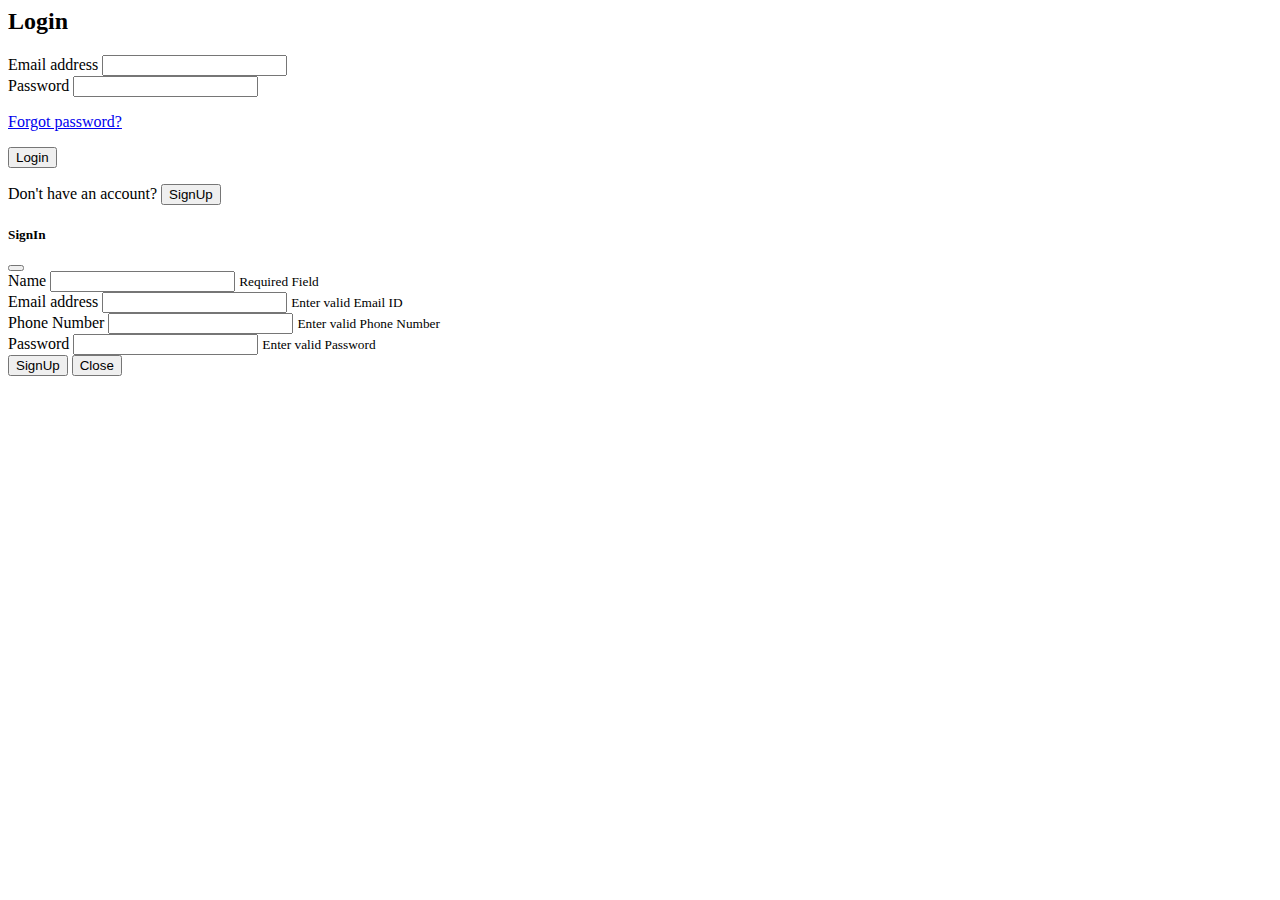
<file: frontend/src/app/home/home.component.html>
<app-header></app-header>
<!DOCTYPE html>
<html lang="en">

<head>
  <meta charset="UTF-8">
  <meta http-equiv="X-UA-Compatible" content="IE=edge">
  <meta name="viewport" content="width=device-width, initial-scale=1.0">
  <!-- <link rel="stylesheet" href="https://cdn.jsdelivr.net/npm/bootstrap@4.5.3/dist/css/bootstrap.min.css" integrity="sha384-TX8t27EcRE3e/ihU7zmQxVncDAy5uIKz4rEkgIXeMed4M0jlfIDPvg6uqKI2xXr2" crossorigin="anonymous"> -->

  <title>Login</title>
</head>

<body ><div class="img vh-100 d-flex justify-content-center align-items-center bg-light ">
    <div class="color col-md-5 p-5 shadow-sm border rounded-5  ">
        <h2 class="text-center mb-4 text-dark">Login</h2>




        
        <form class="login" [formGroup]="loginForm" (ngSubmit)="login()">
            <div class="mb-3">
              <label for="exampleInputEmail1" class="form-label">Email address</label>
              <input type="email" class="form-control" id="exampleInputEmail1" formControlName="emailid" >
            </div>
            <div class="mb-3">
              <label for="exampleInputPassword1" class="form-label">Password</label>
              <input type="password" class="form-control"formControlName="passwords">
            </div>
            <p class="small"><a class="text-primary" href="forget-password.html">Forgot password?</a></p>
            <div class="d-grid">
                <button class="btn btn-primary" type="submit"[disabled]="loginForm.invalid">Login</button>
            </div>
        </form>
        <div class="mt-3">
            <p class="mb-0  text-center">Don't have an account?  <button type="button" class="btn btn-light ms-2 " data-bs-toggle="modal" data-bs-target="#exampleModal">
              SignUp
            </button></p>
        </div>
    </div>

  </div>
  
  <div class="img modal fade" id="exampleModal" tabindex="-1" aria-labelledby="exampleModalLabel" aria-hidden="true">
    <div class="modal-dialog">
      <div class="color modal-content">
        <div class="modal-header">
          <h5 class="modal-title" id="exampleModalLabel">SignIn</h5>
          <button type="button" class="btn-close" data-bs-dismiss="modal" aria-label="Close"></button>
        </div>
        <div class="modal-body">
          <form #signupForm="ngForm" (ngSubmit)="signup() ">
            <div class="form-group">
              <label for="exampleInputPassword1" class="form-label">Name</label>
              <input type="text" class="form-control" name="name" [(ngModel)]="usersignup.name"
              [class.is-invalid]="name.invalid && name.touched"  #name="ngModel"  required>
              <small class="text-danger" [class.d-none]="name.valid||name.touched">Required Field</small>
            </div>
            <div class="form-group">
              <label for="exampleInputEmail1" class="form-label">Email address</label>
              <input type="email" class="form-control" name="email" #email="ngModel" [(ngModel)]="usersignup.email"
              [class.is-invalid]="email.invalid && email.touched" required pattern="^\w+([\.-]?\w+)*@\w+([\.-]?\w+)*(\.\w{2,3})+$">
               <small class="text-danger" [class.d-none]="email.valid||email.touched">Enter valid Email ID</small>
              
            </div>
            <div class="form-group">
              <label for="exampleInputPassword1" class="form-label">Phone Number</label>
              <input type="number" class="form-control" name="phone" #phone="ngModel" [(ngModel)]="usersignup.phone" 
              [class.is-invalid]="phone.invalid && phone.touched" required pattern="^\(?([0-9]{3})\)?[-. ]?([0-9]{3})[-. ]?([0-9]{4})$">
              <small class="text-danger" [class.d-none]="phone.valid||phone.touched">Enter valid Phone Number</small>
            </div>
            <div class="form-group">
              <label for="exampleInputPassword1" class="form-label">Password</label>
            <input type="password" class="form-control" name="password"  #password="ngModel" 
            [class.is-invalid]="password.invalid && password.touched" [(ngModel)]="usersignup.password" required minlength="8">
            <small class="text-danger" [class.d-none]="password.valid||password.touched">Enter valid Password</small>
            </div>
            <div class="modal-footer">
          <button type="submit" class="btn btn-info" [disabled]="signupForm.form.invalid">SignUp</button>
          <button type="button" class="btn btn-dark" data-bs-dismiss="modal">Close</button>
          </div>
          </form>
          
        </div>
      </div>
    </div>
  </div>
 
</body>

</html>
</file>
